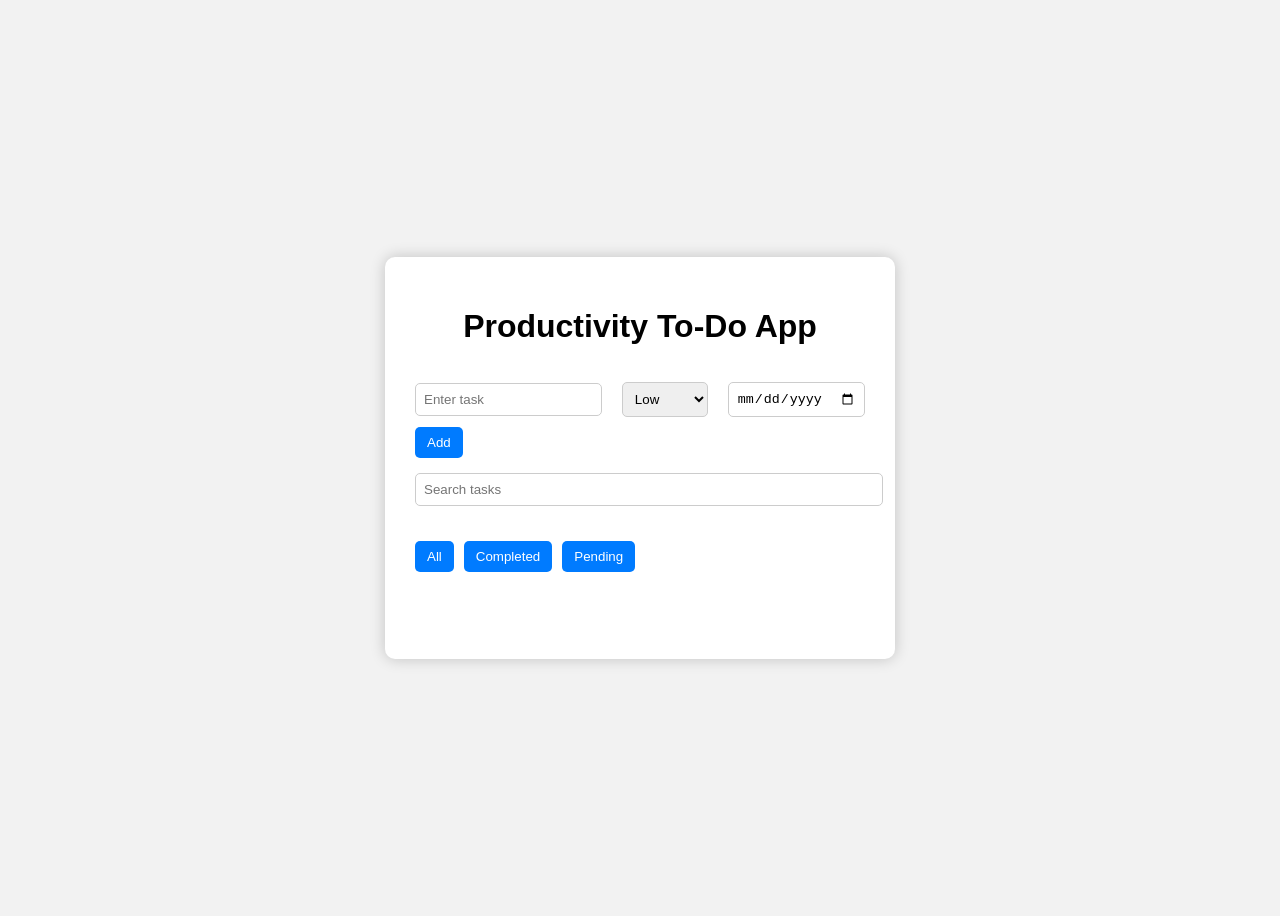
<file: index.html>
<!DOCTYPE html>
<html lang="en">

<head>

<meta charset="UTF-8">
<meta name="viewport" content="width=device-width, initial-scale=1.0">

<title>Productivity To-Do App</title>

<link rel="stylesheet" href="style.css">

</head>

<body>

<div class="container">

<h1>Productivity To-Do App</h1>

<div class="input-section">

<input type="text" id="taskInput" placeholder="Enter task">

<select id="priority">
<option value="Low">Low</option>
<option value="Medium">Medium</option>
<option value="High">High</option>
</select>

<input type="date" id="dueDate">

<button onclick="addTask()">Add</button>

</div>

<input type="text" id="searchTask" placeholder="Search tasks">

<div class="filters">

<button onclick="filterTasks('all')">All</button>
<button onclick="filterTasks('completed')">Completed</button>
<button onclick="filterTasks('pending')">Pending</button>

</div>

<ul id="taskList"></ul>

</div>

<script src="script.js"></script>

</body>
</html>
</file>
<file: style.css>
body{
font-family:Arial;
background:#f2f2f2;
display:flex;
justify-content:center;
align-items:center;
height:100vh;
transition:0.3s;
}

.container{
display:flex;
flex-direction:column;
gap:15px;
background:white;
padding:30px;
border-radius:10px;
width:450px;
box-shadow:0 0 15px rgba(0,0,0,0.2);
}

h1{
text-align:center;
}

.input-section{
display:flex;
flex-wrap:wrap;
gap:10px;
justify-content:space-between;
align-items:center;
}

input, select{
padding:8px;
border:1px solid #ccc;
border-radius:5px;
transition:0.3s;
}

input:hover, select:hover{
border-color:#007bff;
}

input:focus{
outline:none;
border-color:#007bff;
box-shadow:0 0 5px rgba(0,123,255,0.5);
}

button{
padding:8px 12px;
border:none;
border-radius:5px;
background:#007bff;
color:white;
cursor:pointer;
transition:0.3s;
}

button:hover{
background:#0056b3;
transform:translateY(-2px);
box-shadow:0 5px 10px rgba(0,0,0,0.2);
}

ul{
list-style:none;
padding:0;
}

li{
display:flex;
justify-content:space-between;
align-items:center;
gap:10px;
background:#eee;
padding:12px;
margin-bottom:10px;
border-radius:8px;
transition:0.3s;
}

li:hover{
background:#dfe6ff;
transform:scale(1.02);
cursor:pointer;
}

.completed{
text-decoration:line-through;
color:gray;
}

.priority-high{
color:red;
font-weight:bold;
}

.priority-medium{
color:orange;
font-weight:bold;
}

.priority-low{
color:green;
font-weight:bold;
}

.filters{
margin:10px 0;
display:flex;
gap:10px;
}

#searchTask{
width:100%;
margin-bottom:10px;
padding:8px;
}
</file>
<file: Task.css>
body{
font-family:Arial;
background:#f2f2f2;
display:flex;
justify-content:center;
align-items:center;
height:100vh;
transition:0.3s;
}

.container{
display:flex;
flex-direction:column;
gap:15px;
background:white;
padding:30px;
border-radius:10px;
width:450px;
box-shadow:0 0 15px rgba(0,0,0,0.2);
}

h1{
text-align:center;
}

.input-section{
display:flex;
flex-wrap:wrap;
gap:10px;
justify-content:space-between;
align-items:center;
}

input, select{
padding:8px;
border:1px solid #ccc;
border-radius:5px;
transition:0.3s;
}

input:hover, select:hover{
border-color:#007bff;
}

input:focus{
outline:none;
border-color:#007bff;
box-shadow:0 0 5px rgba(0,123,255,0.5);
}

button{
padding:8px 12px;
border:none;
border-radius:5px;
background:#007bff;
color:white;
cursor:pointer;
transition:0.3s;
}

button:hover{
background:#0056b3;
transform:translateY(-2px);
box-shadow:0 5px 10px rgba(0,0,0,0.2);
}

ul{
list-style:none;
padding:0;
}

li{
display:flex;
justify-content:space-between;
align-items:center;
gap:10px;
background:#eee;
padding:12px;
margin-bottom:10px;
border-radius:8px;
transition:0.3s;
}

li:hover{
background:#dfe6ff;
transform:scale(1.02);
cursor:pointer;
}

.completed{
text-decoration:line-through;
color:gray;
}

.priority-high{
color:red;
font-weight:bold;
}

.priority-medium{
color:orange;
font-weight:bold;
}

.priority-low{
color:green;
font-weight:bold;
}

.filters{
margin:10px 0;
display:flex;
gap:10px;
}

#searchTask{
width:100%;
margin-bottom:10px;
padding:8px;
}
</file>
